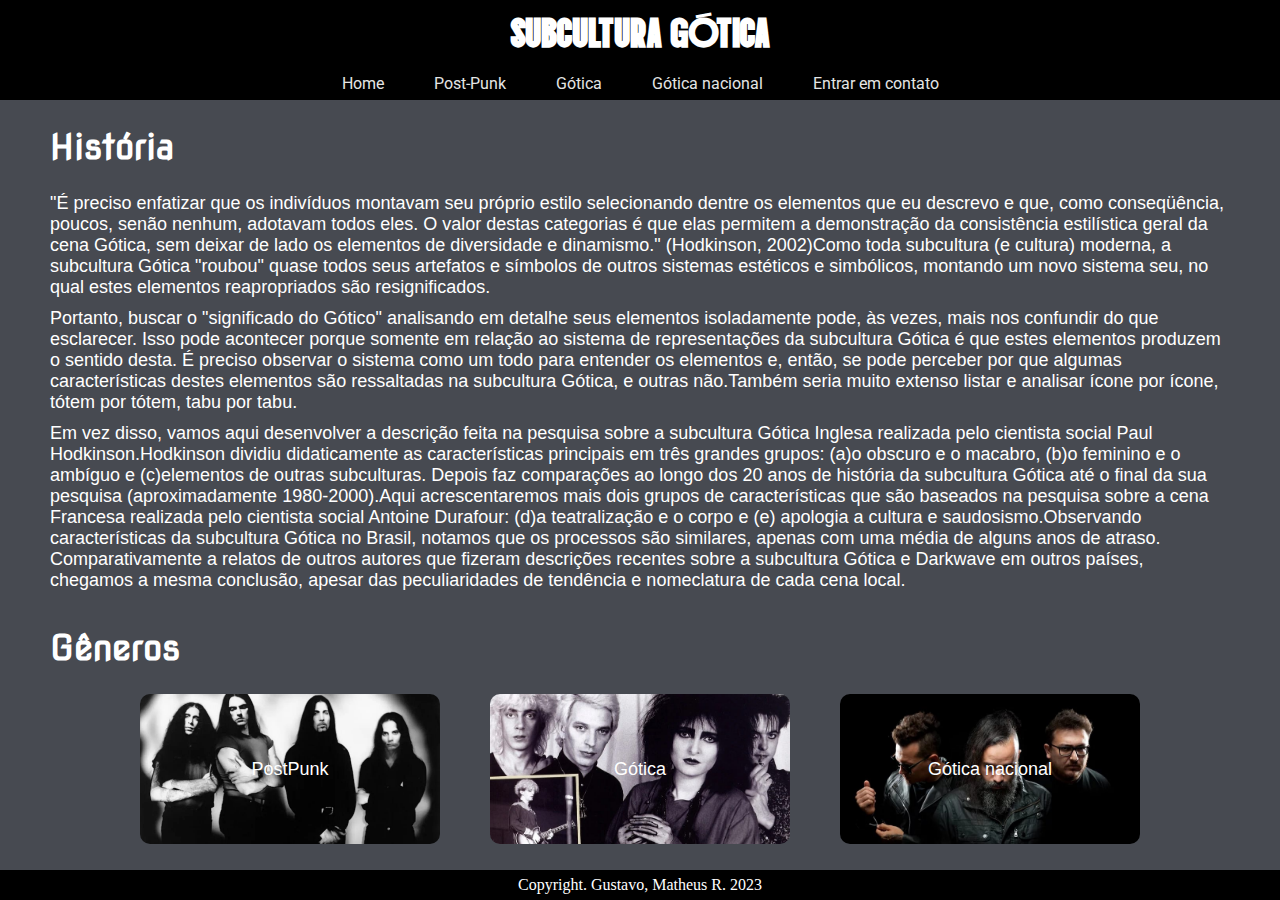
<file: index.html>
<!DOCTYPE html>
<html lang="pt-br">
<head>
    <meta charset="UTF-8">
    <meta http-equiv="X-UA-Compatible" content="IE=edge">
    <meta name="viewport" content="width=device-width, initial-scale=1.0">
    <link rel="stylesheet" href="css/style.css">
    <link rel="stylesheet" href="css/home.css">
    <link href="https://fonts.googleapis.com/css2?family=Vina+Sans&display=swap" rel="stylesheet">
    <link href="https://fonts.googleapis.com/css2?family=Nova+Square&display=swap" rel="stylesheet">
    <link href="https://fonts.googleapis.com/css2?family=Roboto&display=swap" rel="stylesheet">
    <title>Subcultura gótica</title>
</head>
<body>
    <header>
        <h1>Subcultura Gótica</h1>
        <nav>
            <ul>
                <li><a href="index.html">Home</a></li>
                <li><a href="generos/postpunk.html">Post-Punk</a></li>
                <li><a href="generos/gotica.html">Gótica</a></li>
                <li><a href="generos/gotica-nacional.html">Gótica nacional</a></li>
                <li><a href="contato.html">Entrar em contato</a></li>
            </ul>
        </nav>
    </header>
    <main>
        <section>
            <h2>História</h2>
            <p>"É preciso enfatizar que os indivíduos montavam seu próprio estilo selecionando dentre os elementos que eu descrevo e que, como conseqüência, poucos, senão nenhum, adotavam todos eles. O valor destas categorias é que elas permitem a demonstração da consistência estilística geral da cena Gótica, sem deixar de lado os elementos de diversidade e dinamismo." (Hodkinson, 2002)Como toda subcultura (e cultura) moderna, a subcultura Gótica "roubou" quase todos seus artefatos e símbolos de outros sistemas estéticos e simbólicos, montando um novo sistema seu, no qual estes elementos reapropriados são resignificados.</p>
            <p>Portanto, buscar o "significado do Gótico" analisando em detalhe seus elementos isoladamente pode, às vezes, mais nos confundir do que esclarecer. Isso pode acontecer porque somente em relação ao sistema de representações da subcultura Gótica é que estes elementos produzem o sentido desta. É preciso observar o sistema como um todo para entender os elementos e, então, se pode perceber por que algumas características destes elementos são ressaltadas na subcultura Gótica, e outras não.Também seria muito extenso listar e analisar ícone por ícone, tótem por tótem, tabu por tabu.</p>
            <p>Em vez disso, vamos aqui desenvolver a descrição feita na pesquisa sobre a subcultura Gótica Inglesa realizada pelo cientista social Paul Hodkinson.Hodkinson dividiu didaticamente as características principais em três grandes grupos: (a)o obscuro e o macabro, (b)o feminino e o ambíguo e (c)elementos de outras subculturas. Depois faz comparações ao longo dos 20 anos de história da subcultura Gótica até o final da sua pesquisa (aproximadamente 1980-2000).Aqui acrescentaremos mais dois grupos de características que são baseados na pesquisa sobre a cena Francesa realizada pelo cientista social Antoine Durafour: (d)a teatralização e o corpo e (e) apologia a cultura e saudosismo.Observando características da subcultura Gótica no Brasil, notamos que os processos são similares, apenas com uma média de alguns anos de atraso. Comparativamente a relatos de outros autores que fizeram descrições recentes sobre a subcultura Gótica e Darkwave em outros países, chegamos a mesma conclusão, apesar das peculiaridades de tendência e nomeclatura de cada cena local.</p>
        </section>
        <section>
            <h2>Gêneros</h2>
            <div id="genres">
                <a href="generos/postpunk.html" class="genre" style="background-image: url(images/post-punk.jpg);">PostPunk</a>
                <a href="generos/gotica.html" class="genre" style="background-image: url(images/gotica.jpg);">Gótica</a>
                <a href="generos/gotica-nacional.html" class="genre" style="background-image: url(images/gotica-nacional.jpg);">Gótica nacional</a>
            </div>
        </section>
    </main>
    <footer>
        <p>Copyright. Gustavo, Matheus R. 2023</p>
    </footer>
</body>
</html>
</file>
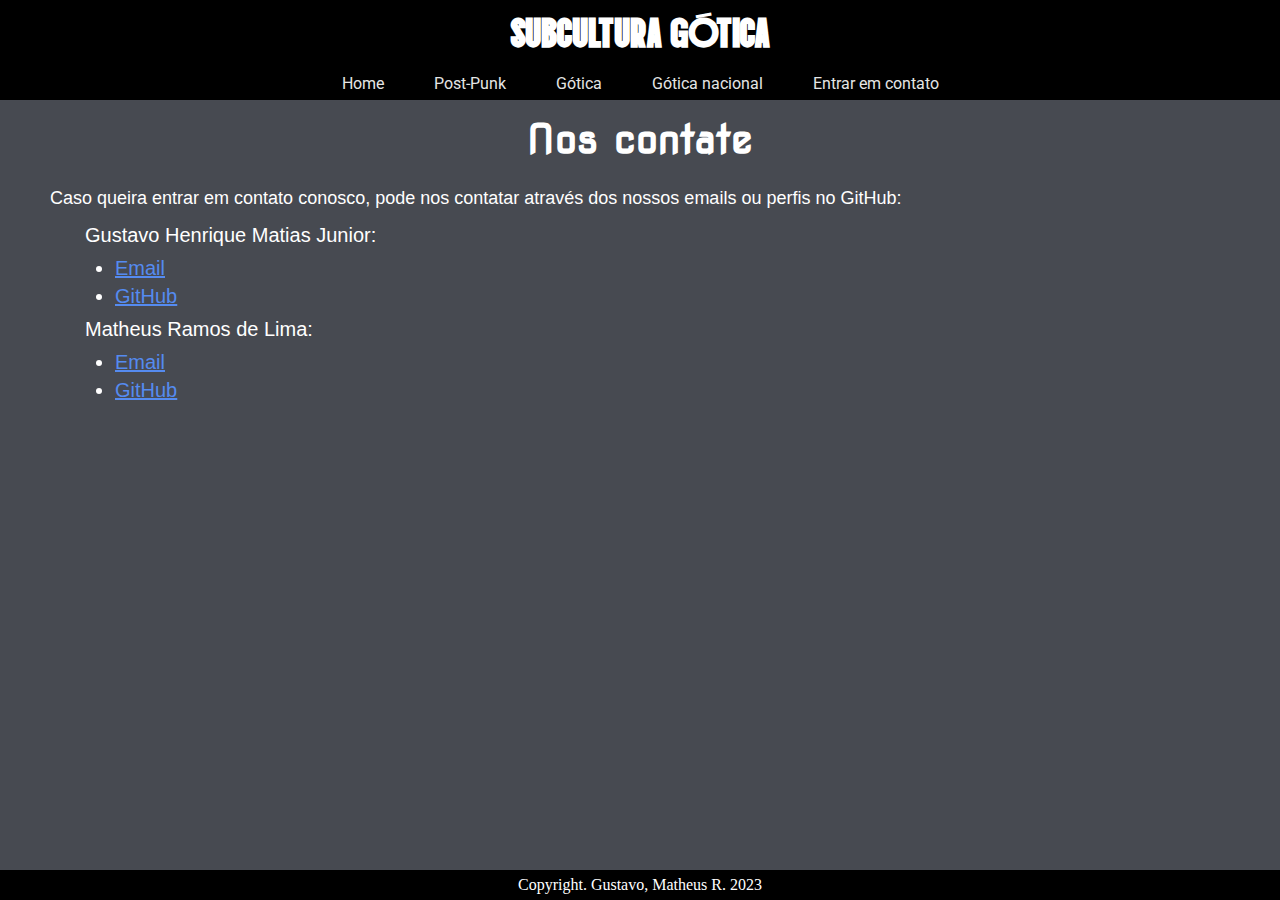
<file: contato.html>
<!DOCTYPE html>
<html lang="pt-br">
<head>
    <meta charset="UTF-8">
    <meta http-equiv="X-UA-Compatible" content="IE=edge">
    <meta name="viewport" content="width=device-width, initial-scale=1.0">
    <link rel="stylesheet" href="css/style.css">
    <link rel="stylesheet" href="css/contato.css">
    <link href="https://fonts.googleapis.com/css2?family=Vina+Sans&display=swap" rel="stylesheet">
    <link href="https://fonts.googleapis.com/css2?family=Nova+Square&display=swap" rel="stylesheet">
    <link href="https://fonts.googleapis.com/css2?family=Roboto&display=swap" rel="stylesheet">
    <title>Subcultura gótica</title>
</head>
<body>
    <header>
        <h1>Subcultura gótica</h1>
        <nav>
            <ul>
                <li><a href="index.html">Home</a></li>
                <li><a href="generos/postpunk.html">Post-Punk</a></li>
                <li><a href="generos/gotica.html">Gótica</a></li>
                <li><a href="generos/gotica-nacional.html">Gótica nacional</a></li>
                <li><a href="contato.html">Entrar em contato</a></li>
            </ul>
        </nav>
    </header>
    <main>
        <h1>Nos contate</h1>
        <section>
            <p>Caso queira entrar em contato conosco, pode nos contatar através dos nossos emails ou perfis no GitHub:</p>
            <ul class="main-list">
                <li>Gustavo Henrique Matias Junior:</li>
                <ul class="second-list">
                    <li><a href="mailto:gustavo.matias.junior@escola.pr.gov.br" target="_blank" rel="external">Email</a></li>
                    <li><a href="https://github.com/gustavocareca" target="_blank" rel="external">GitHub</a></li>
                </ul>
                <li>Matheus Ramos de Lima:</li>
                <ul class="second-list">
                    <li><a href="mailto:ramosde.lima.matheus@escola.pr.gov.br" target="_blank" rel="external">Email</a></li>
                    <li><a href="https://github.com/MatheusRamosDeLima-EM" target="_blank" rel="external">GitHub</a></li>
                </ul>
            </ul>
        </section>
    </main>
    <footer>
        <p>Copyright. Gustavo, Matheus R. 2023</p>
    </footer>
</body>
</html>
</file>
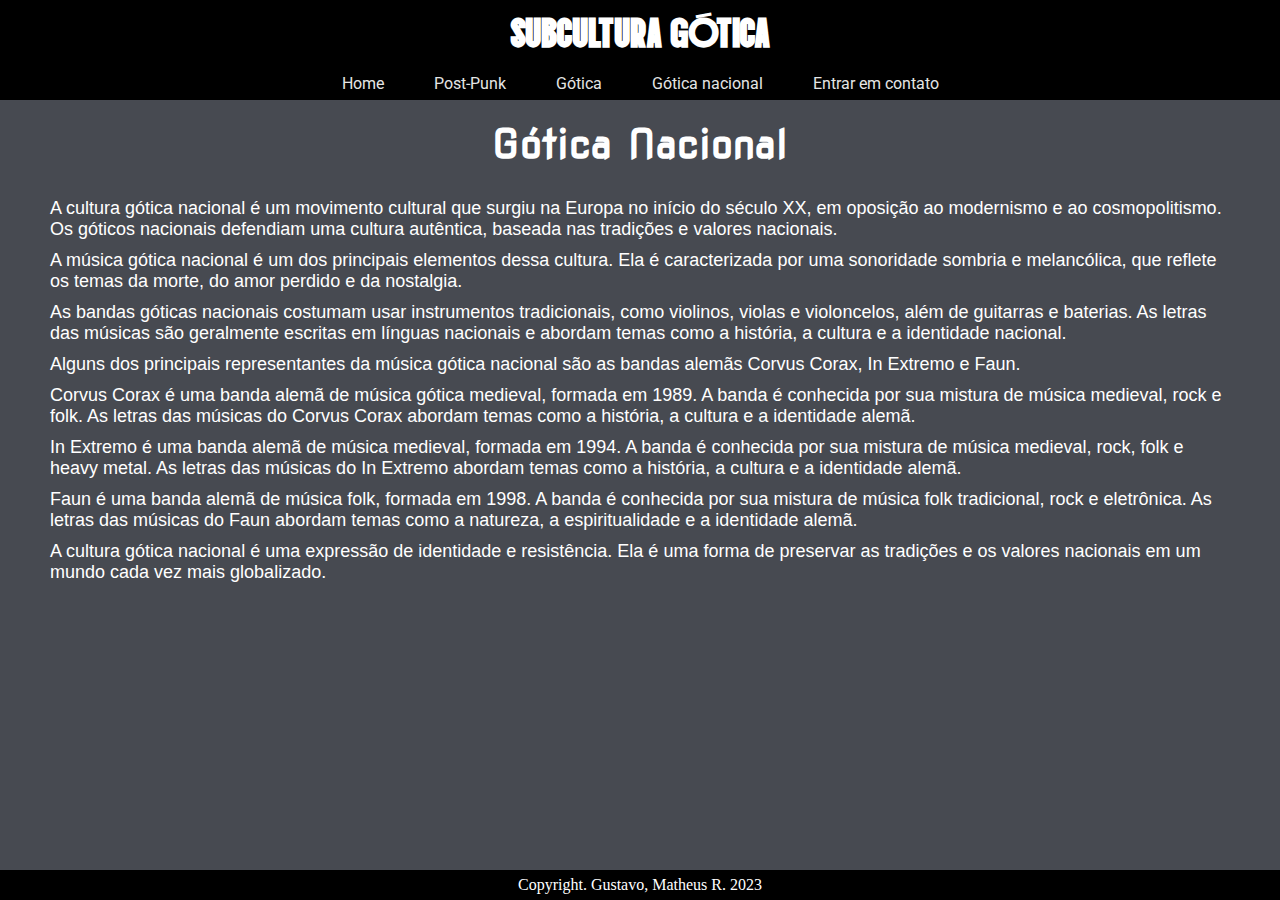
<file: generos/gotica-nacional.html>
<!DOCTYPE html>
<html lang="pt-br">
<head>
    <meta charset="UTF-8">
    <meta http-equiv="X-UA-Compatible" content="IE=edge">
    <meta name="viewport" content="width=device-width, initial-scale=1.0">
    <link rel="stylesheet" href="../css/style.css">
    <link rel="stylesheet" href="../css/generos.css">
    <link href="https://fonts.googleapis.com/css2?family=Vina+Sans&display=swap" rel="stylesheet">
    <link href="https://fonts.googleapis.com/css2?family=Nova+Square&display=swap" rel="stylesheet">
    <link href="https://fonts.googleapis.com/css2?family=Roboto&display=swap" rel="stylesheet">
    <title>Subcultura gótica</title>
</head>
<body>
    <header>
        <h1>Subcultura gótica</h1>
        <nav>
            <ul>
                <li><a href="../index.html">Home</a></li>
                <li><a href="postpunk.html">Post-Punk</a></li>
                <li><a href="gotica.html">Gótica</a></li>
                <li><a href="gotica-nacional.html">Gótica nacional</a></li>
                <li><a href="../contato.html">Entrar em contato</a></li>
            </ul>
        </nav>
    </header>
    <main>
        <h1>Gótica Nacional</h1>
        <section>
            <p>A cultura gótica nacional é um movimento cultural que surgiu na Europa no início do século XX, em oposição ao modernismo e ao cosmopolitismo. Os góticos nacionais defendiam uma cultura autêntica, baseada nas tradições e valores nacionais.</p>
            <p>A música gótica nacional é um dos principais elementos dessa cultura. Ela é caracterizada por uma sonoridade sombria e melancólica, que reflete os temas da morte, do amor perdido e da nostalgia.</p>
            <p>As bandas góticas nacionais costumam usar instrumentos tradicionais, como violinos, violas e violoncelos, além de guitarras e baterias. As letras das músicas são geralmente escritas em línguas nacionais e abordam temas como a história, a cultura e a identidade nacional.</p>
            <p>Alguns dos principais representantes da música gótica nacional são as bandas alemãs Corvus Corax, In Extremo e Faun.</p>
            <p>Corvus Corax é uma banda alemã de música gótica medieval, formada em 1989. A banda é conhecida por sua mistura de música medieval, rock e folk. As letras das músicas do Corvus Corax abordam temas como a história, a cultura e a identidade alemã.</p>
            <p>In Extremo é uma banda alemã de música medieval, formada em 1994. A banda é conhecida por sua mistura de música medieval, rock, folk e heavy metal. As letras das músicas do In Extremo abordam temas como a história, a cultura e a identidade alemã.</p>
            <p>Faun é uma banda alemã de música folk, formada em 1998. A banda é conhecida por sua mistura de música folk tradicional, rock e eletrônica. As letras das músicas do Faun abordam temas como a natureza, a espiritualidade e a identidade alemã.</p>
            <p>A cultura gótica nacional é uma expressão de identidade e resistência. Ela é uma forma de preservar as tradições e os valores nacionais em um mundo cada vez mais globalizado.</p>
        </section>
    </main>
    <footer>
        <p>Copyright. Gustavo, Matheus R. 2023</p>
    </footer>
</body>
</html>
</file>
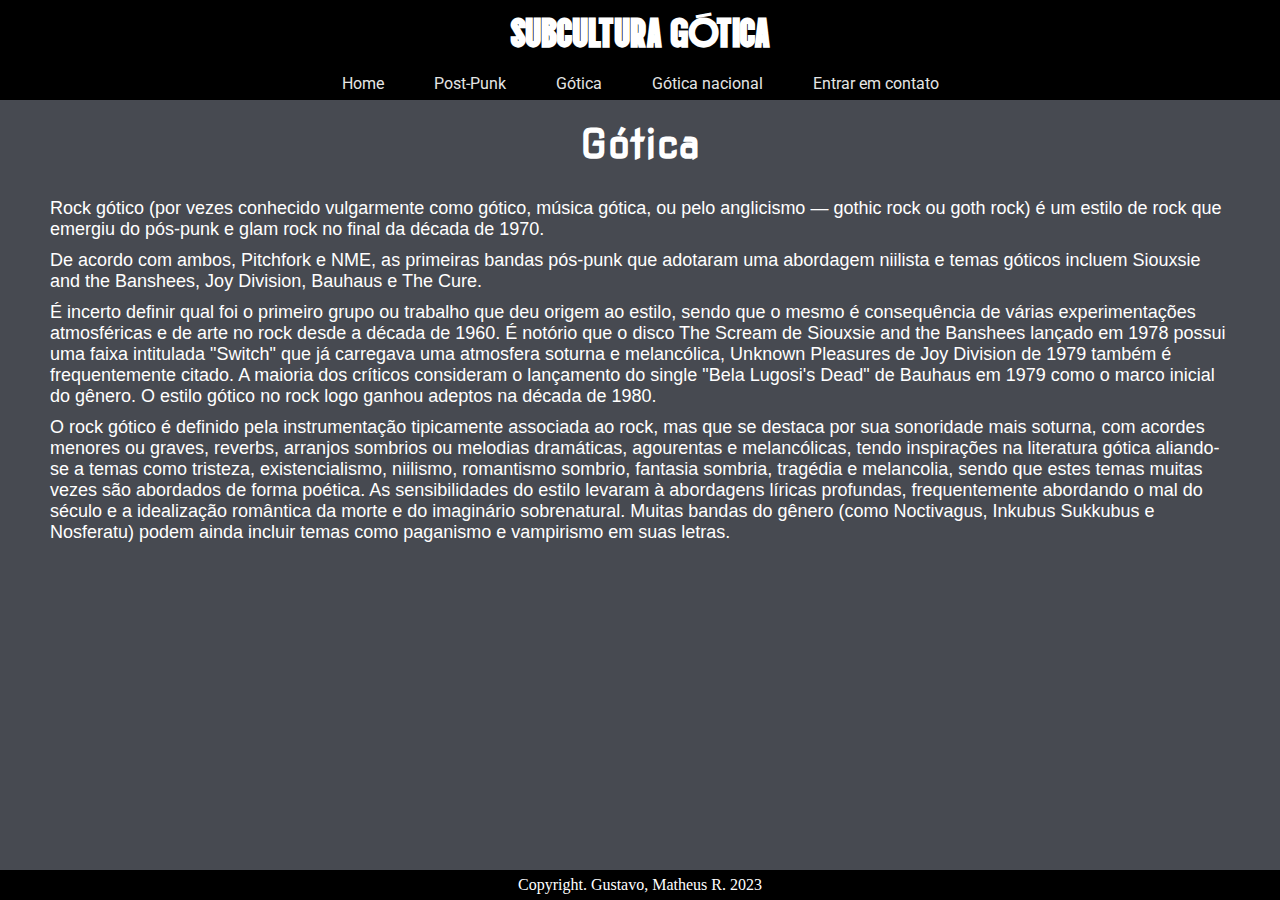
<file: generos/gotica.html>
<!DOCTYPE html>
<html lang="pt-br">
<head>
    <meta charset="UTF-8">
    <meta http-equiv="X-UA-Compatible" content="IE=edge">
    <meta name="viewport" content="width=device-width, initial-scale=1.0">
    <link rel="stylesheet" href="../css/style.css">
    <link rel="stylesheet" href="../css/generos.css">
    <link href="https://fonts.googleapis.com/css2?family=Vina+Sans&display=swap" rel="stylesheet">
    <link href="https://fonts.googleapis.com/css2?family=Nova+Square&display=swap" rel="stylesheet">
    <link href="https://fonts.googleapis.com/css2?family=Roboto&display=swap" rel="stylesheet">
    <title>Subcultura gótica</title>
</head>
<body>
    <header>
        <h1>Subcultura gótica</h1>
        <nav>
            <ul>
                <li><a href="../index.html">Home</a></li>
                <li><a href="postpunk.html">Post-Punk</a></li>
                <li><a href="gotica.html">Gótica</a></li>
                <li><a href="gotica-nacional.html">Gótica nacional</a></li>
                <li><a href="../contato.html">Entrar em contato</a></li>
            </ul>
        </nav>
    </header>
    <main>
        <h1>Gótica</h1>
        <section>
            <p>Rock gótico (por vezes conhecido vulgarmente como gótico, música gótica, ou pelo anglicismo — gothic rock ou goth rock) é um estilo de rock que emergiu do pós-punk e glam rock no final da década de 1970.</p>
            <p>De acordo com ambos, Pitchfork e NME, as primeiras bandas pós-punk que adotaram uma abordagem niilista e temas góticos incluem Siouxsie and the Banshees, Joy Division, Bauhaus e The Cure.</p>
            <p>É incerto definir qual foi o primeiro grupo ou trabalho que deu origem ao estilo, sendo que o mesmo é consequência de várias experimentações atmosféricas e de arte no rock desde a década de 1960. É notório que o disco The Scream de Siouxsie and the Banshees lançado em 1978 possui uma faixa intitulada "Switch" que já carregava uma atmosfera soturna e melancólica, Unknown Pleasures de Joy Division de 1979 também é frequentemente citado. A maioria dos críticos consideram o lançamento do single "Bela Lugosi's Dead" de Bauhaus em 1979 como o marco inicial do gênero. O estilo gótico no rock logo ganhou adeptos na década de 1980.</p>
            <p>O rock gótico é definido pela instrumentação tipicamente associada ao rock, mas que se destaca por sua sonoridade mais soturna, com acordes menores ou graves, reverbs, arranjos sombrios ou melodias dramáticas, agourentas e melancólicas, tendo inspirações na literatura gótica aliando-se a temas como tristeza, existencialismo, niilismo, romantismo sombrio, fantasia sombria, tragédia e melancolia, sendo que estes temas muitas vezes são abordados de forma poética. As sensibilidades do estilo levaram à abordagens líricas profundas, frequentemente abordando o mal do século e a idealização romântica da morte e do imaginário sobrenatural. Muitas bandas do gênero (como Noctivagus, Inkubus Sukkubus e Nosferatu) podem ainda incluir temas como paganismo e vampirismo em suas letras.</p>
        </section>
    </main>
    <footer>
        <p>Copyright. Gustavo, Matheus R. 2023</p>
    </footer>
</body>
</html>
</file>
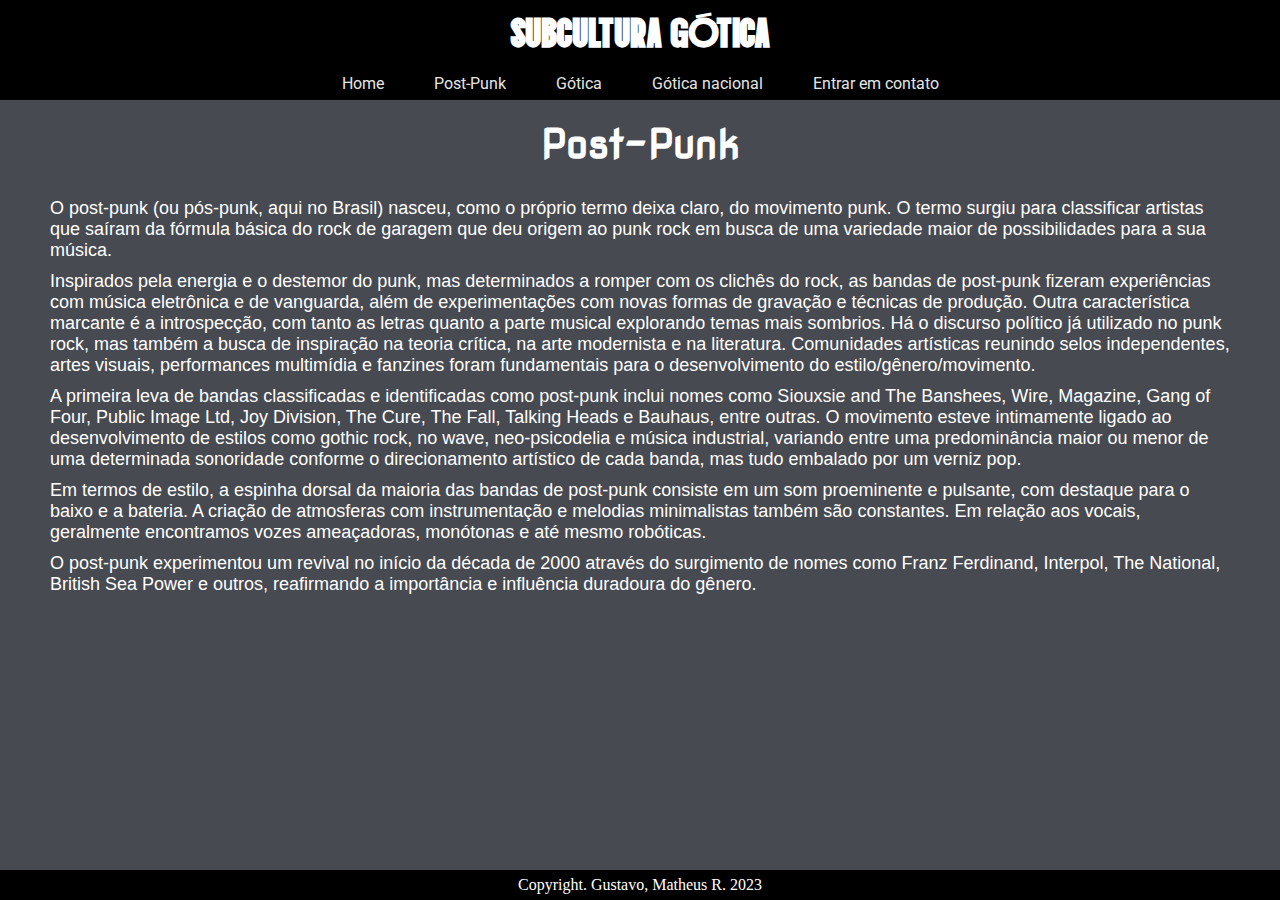
<file: generos/postpunk.html>
<!DOCTYPE html>
<html lang="pt-br">
<head>
    <meta charset="UTF-8">
    <meta http-equiv="X-UA-Compatible" content="IE=edge">
    <meta name="viewport" content="width=device-width, initial-scale=1.0">
    <link rel="stylesheet" href="../css/style.css">
    <link rel="stylesheet" href="../css/generos.css">
    <link href="https://fonts.googleapis.com/css2?family=Vina+Sans&display=swap" rel="stylesheet">
    <link href="https://fonts.googleapis.com/css2?family=Nova+Square&display=swap" rel="stylesheet">
    <link href="https://fonts.googleapis.com/css2?family=Roboto&display=swap" rel="stylesheet">
    <title>Subcultura gótica</title>
</head>
<body>
    <header>
        <h1>Subcultura gótica</h1>
        <nav>
            <ul>
                <li><a href="../index.html">Home</a></li>
                <li><a href="postpunk.html">Post-Punk</a></li>
                <li><a href="gotica.html">Gótica</a></li>
                <li><a href="gotica-nacional.html">Gótica nacional</a></li>
                <li><a href="../contato.html">Entrar em contato</a></li>
            </ul>
        </nav>
    </header>
    <main>
        <h1>Post-Punk</h1>
        <section>
            <p>O post-punk (ou pós-punk, aqui no Brasil) nasceu, como o próprio termo deixa claro, do movimento punk. O termo surgiu para classificar artistas que saíram da fórmula básica do rock de garagem que deu origem ao punk rock em busca de uma variedade maior de possibilidades para a sua música.</p>
            <p>Inspirados pela energia e o destemor do punk, mas determinados a romper com os clichês do rock, as bandas de post-punk fizeram experiências com música eletrônica e de vanguarda, além de experimentações com novas formas de gravação e técnicas de produção. Outra característica marcante é a introspecção, com tanto as letras quanto a parte musical explorando temas mais sombrios. Há o discurso político já utilizado no punk rock, mas também a busca de inspiração na teoria crítica, na arte modernista e na literatura. Comunidades artísticas reunindo selos independentes, artes visuais, performances multimídia e fanzines foram fundamentais para o desenvolvimento do estilo/gênero/movimento.</p>
            <p>A primeira leva de bandas classificadas e identificadas como post-punk inclui nomes como Siouxsie and The Banshees, Wire, Magazine, Gang of Four, Public Image Ltd, Joy Division, The Cure, The Fall, Talking Heads e Bauhaus, entre outras. O movimento esteve intimamente ligado ao desenvolvimento de estilos como gothic rock, no wave, neo-psicodelia e música industrial, variando entre uma predominância maior ou menor de uma determinada sonoridade conforme o direcionamento artístico de cada banda, mas tudo embalado por um verniz pop.</p>
            <p>Em termos de estilo, a espinha dorsal da maioria das bandas de post-punk consiste em um som proeminente e pulsante, com destaque para o baixo e a bateria. A criação de atmosferas com instrumentação e melodias minimalistas também são constantes. Em relação aos vocais, geralmente encontramos vozes ameaçadoras, monótonas e até mesmo robóticas.</p>
            <p>O post-punk experimentou um revival no início da década de 2000 através do surgimento de nomes como Franz Ferdinand, Interpol, The National, British Sea Power e outros, reafirmando a importância e influência duradoura do gênero.</p>
        </section>
    </main>
    <footer>
        <p>Copyright. Gustavo, Matheus R. 2023</p>
    </footer>
</body>
</html>
</file>
<file: css/style.css>
* {
    padding: 0;
    margin: 0;
    box-sizing: border-box;
}

:root {
    --header-height: fit-content;
    --footer-height: 30px;
}

body {
    color: white;
}

header, footer {
    text-align: center;
    background-color: black;
    display: flex;
    align-items: center;
    justify-content: center;
}

header {
    height: var(--header-height);
    flex-direction: column;
    gap: 20px;
    padding: 5px;
}

header h1 {
    font-size: 40px;
    font-family: 'Vina Sans', sans-serif;
    text-transform: uppercase;
}

header ul {
    list-style-type: none;
    display: flex;
    flex-direction: column;
    align-items: center;
    justify-content: center;
    gap: 25px;
}

header ul a {
    color: #e5e5e5;
    text-decoration: none;
    display: flex;
    flex-direction: column;
    align-items: start;
    font-family: 'Roboto', sans-serif;
}

header ul a::after {
    content: "";
    width: 0px;
    height: 2px;
    background-color: red;
    transition: .8s;
}

header ul a:hover::after {
    width: 100%;
    transition: .8s;
}

main {
    min-height: calc(100vh - (var(--header-height) + var(--footer-height)));
    background-color: #474a51;
}

footer {
    height: var(--footer-height);
}

@media only screen and (min-width: 650px) {
    :root {
        --header-height: 100px;
    }

    header ul {
        flex-direction: row;
        gap: 50px;
    }
}
</file>
<file: css/home.css>
main section {
    margin: 0 auto;
    padding: 10px;
    max-width: 1200px;
    width: 100%;
    font-size: 18px;
    display: flex;
    flex-direction: column;
    gap: 10px;
    font-family: Arial, Helvetica, sans-serif;
}

main h2 {
    font-size: 35px;
    padding-block: 15px;
    font-family: 'Nova Square', sans-serif;
}

#genres {
    display: grid;
    grid-template-columns: 300px 300px 300px;
    gap: 50px;
    margin: auto;
}

.genre {
    width: 300px;
    height: 150px;
    background-color: purple;
    display: flex;
    justify-content: center;
    align-items: center;
    text-decoration: none;
    color: white;
    border-radius: 10px;
    background-position: center;
    background-repeat: no-repeat;
    background-size: cover;
}

@media only screen and (max-width: 1050px) {
    #genres {
        grid-template-columns: 300px 300px;
    }
}

@media only screen and (max-width: 750px) {
    #genres {
        grid-template-columns: 300px;
    }
}
</file>
<file: css/contato.css>
main h1 {
    font-size: 40px;
    padding-block: 15px;
    font-family: 'Nova Square', sans-serif;
    text-align: center;
}

main section {
    margin: 0 auto;
    padding: 10px;
    max-width: 1200px;
    width: 100%;
    font-size: 18px;
    display: flex;
    flex-direction: column;
    gap: 10px;
    font-family: Arial, Helvetica, sans-serif;
}

.main-list {
    padding: 5px;
    margin-left: 30px;
    display: flex;
    flex-direction: column;
    gap: 10px;
    list-style-type: none;
}

.main-list li {
    font-size: 20px;
}

.second-list {
    margin-left: 30px;
    display: flex;
    flex-direction: column;
    gap: 5px;
    list-style-type: disc;
}

.second-list a {
    color: rgb(85, 139, 240);
}
</file>
<file: css/generos.css>
main h1 {
    text-align: center;
    font-size: 40px;
    padding: 20px;
    font-family: 'Nova Square', sans-serif;
}

main section {
    margin: 0 auto;
    padding: 10px;
    max-width: 1200px;
    width: 100%;
    font-size: 18px;
    display: flex;
    flex-direction: column;
    gap: 10px;
    font-family: Arial, Helvetica, sans-serif;
}

@media only screen and (max-width: 1050px) {
    #genres {
        grid-template-columns: 300px 300px;
    }
}

@media only screen and (max-width: 750px) {
    #genres {
        grid-template-columns: 300px;
    }
}
</file>
